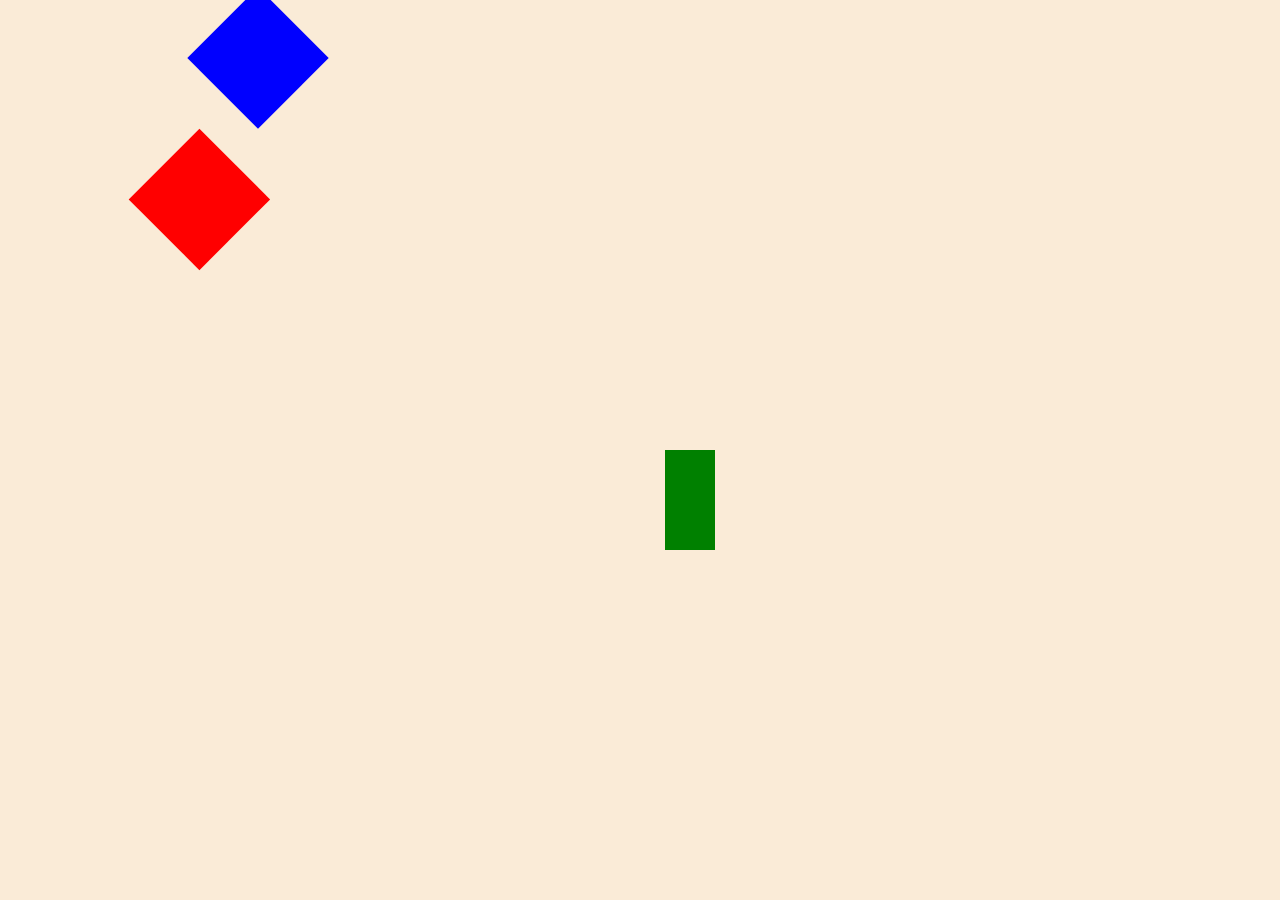
<file: indexBox.html>
<!DOCTYPE html>
<html lang="en">
<head>
    <meta charset="UTF-8">
    <meta http-equiv="X-UA-Compatible" content="IE=edge">
    <meta name="viewport" content="width=device-width, initial-scale=1.0">
    <title>CSS_World</title>
    <link rel="stylesheet" href="indexBox.css">
</head>
<body>
    <div class="red-box"></div>
    <div class="blue-box"></div>
    <div class="green-box"></div>
</body>
</html>
</file>
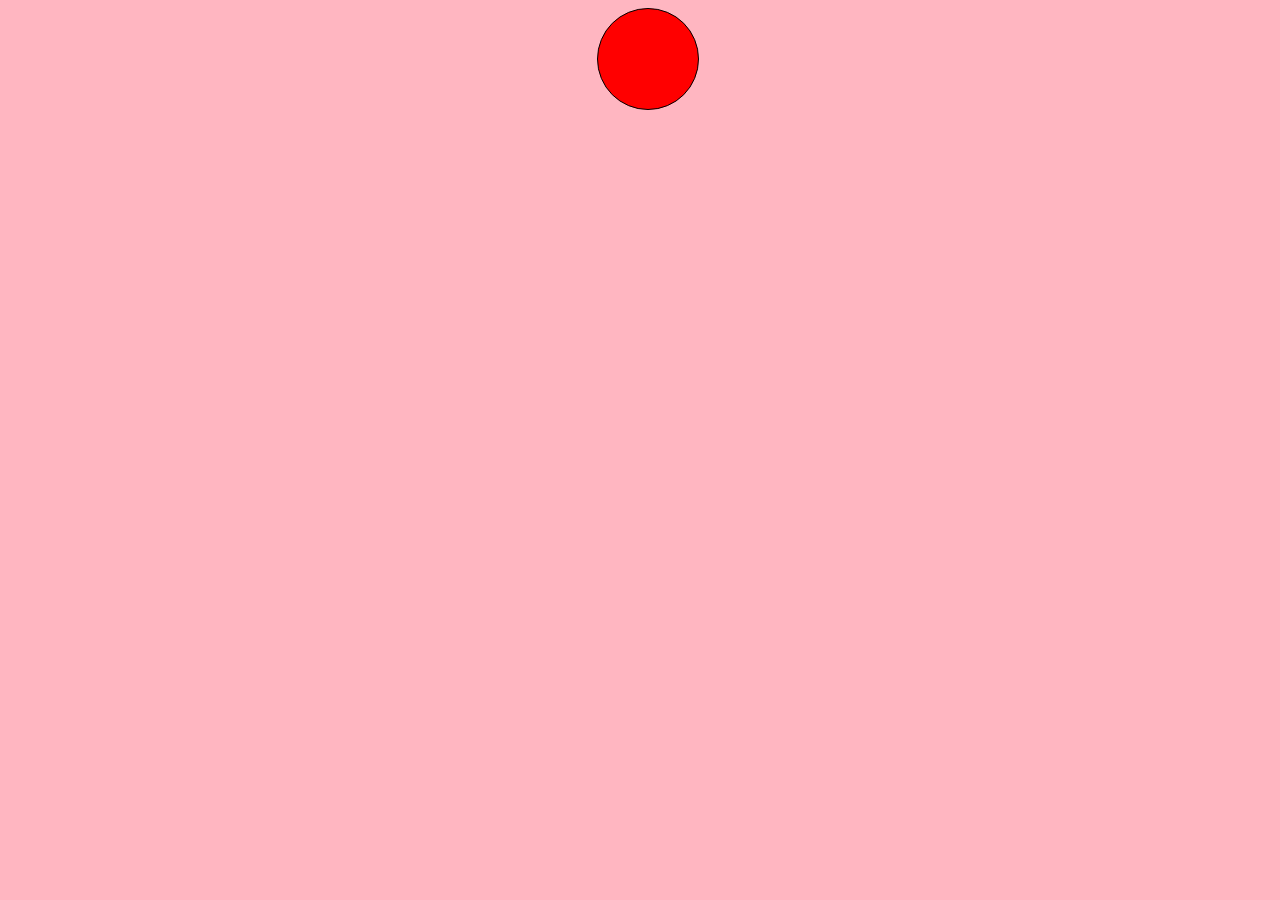
<file: keyframes.html>
<!DOCTYPE html>
<html lang="en">
<head>
    <meta charset="UTF-8">
    <meta http-equiv="X-UA-Compatible" content="IE=edge">
    <meta name="viewport" content="width=device-width, initial-scale=1.0">
    <title>Document</title>
    <link rel="stylesheet" href="keyframes.css">
</head>
<body>
    <div class="container">
        <div id="ball"></div>
      </div>
</body>
</html>
</file>
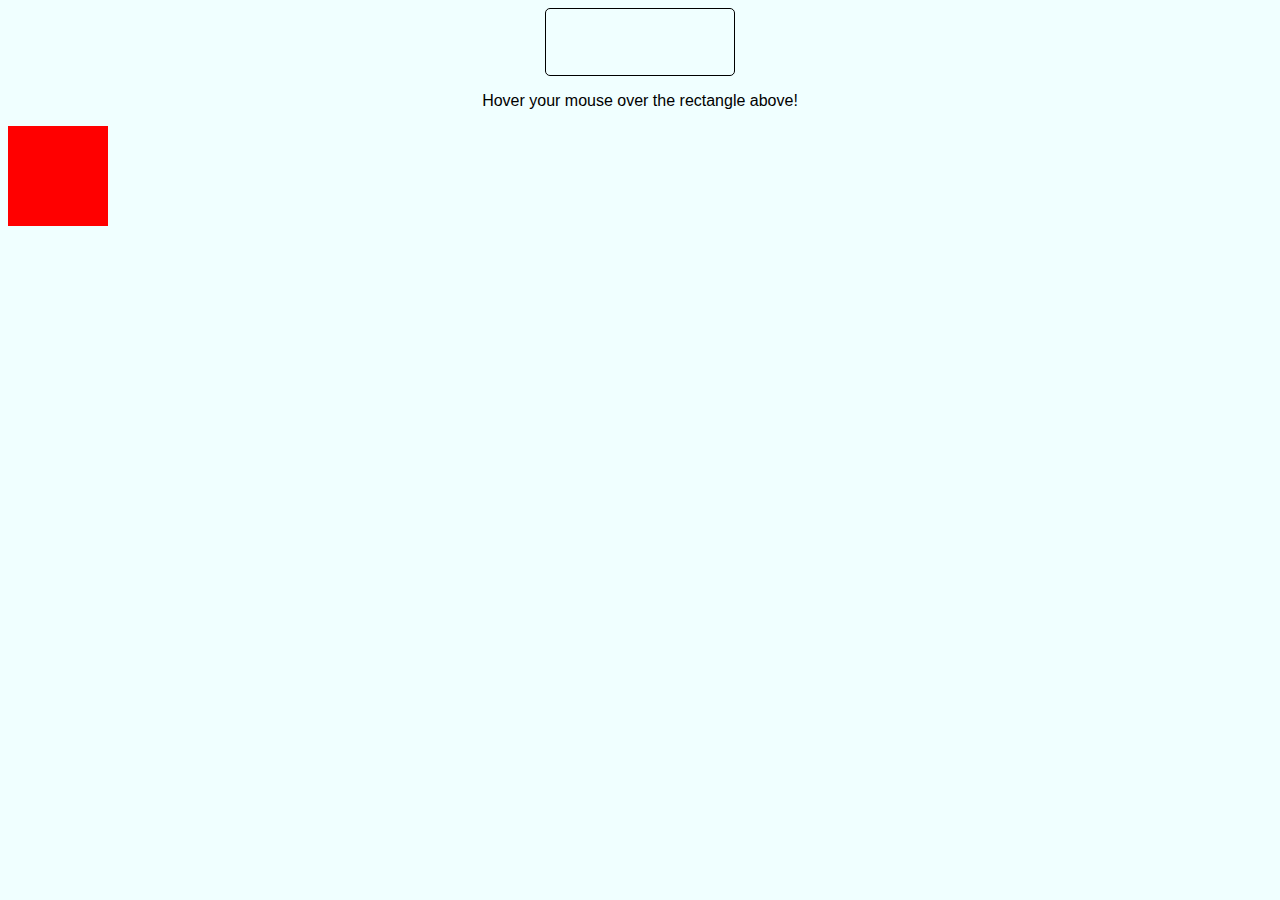
<file: transition.html>
<!DOCTYPE html>
<html lang="en">
<head>
    <meta charset="UTF-8">
    <meta http-equiv="X-UA-Compatible" content="IE=edge">
    <meta name="viewport" content="width=device-width, initial-scale=1.0">
    <title>Document</title>
    <link rel="stylesheet" href="transition.css">
</head>
<body>
    <div id="transition-container">
        <button class="first">Transition!</button>
        <p>Hover your mouse over the rectangle above!
      </div>
      <div class="sec"></div>
</body>
</html>
</file>
<file: indexBox.css>
body{
    background-color: antiquewhite;
}

.red-box, .blue-box, .green-box{
    position: absolute;
    width: 100px;
    height: 100px;
}

.red-box{
    background: red;
    transform: rotate(45deg) translate(200%);
}

.blue-box{
    background: blue;
    transform: translate(200%) rotate(45deg);
}

.green-box{
    background: green;
    top: 50%;
    left: 50%;
    transform: scale3d(0.5, 1, 1.7)
}
</file>
<file: keyframes.css>
body{
    background-color: lightpink;
}

.container{
    width: 100vw;
    height: 20%;
    display: flex;
    justify-content: center;
    align-items: center;
}

#ball{
    width: 100px;
    height: 100px;
    background-color: red;
    border: 1px solid black;
    border-radius: 50%;
    /*
    animation-duration: 5s;
    animation-name: change-color;
    animation-iteration-count: infinite;
    animation-direction: alternate;*/
    animation: 3s change-color infinite alternate
}

@keyframes change-color {
    0%{
        background-color: red;
    }
    50%{
        background-color: blue;
        width: 200px;
        height: 200px;
    }
    100%{
        background-color: green;
    }
}
</file>
<file: transition.css>
body{
    background-color: azure;
}

#transition-container{
    width: 100%;
    height: 20%;
    display: flex;
    flex-direction: column;
    justify-content: center;
    align-items: center;
    font-family: Arial, Helvetica, sans-serif;
}

.first{
    border: 1px solid black;
    border-radius: 5px;
    padding: 2% 5% 2% 5%;
    background-color: azure;
    color: azure;
    /*
    transition-property: background-color;
    transition-duration: 3s;
    transition-timing-function: ease-out;
    transition-delay: 0.5;*/
    transition: background-color 3s ease-out 0.5s;
}

.first:hover{
    background-color: black;
    cursor: pointer;
}

.sec{
    width: 100px;
    height: 100px;
    background-color: red;
    transition: transform 2s 1s, background-color 3s;
}

.sec:hover{
    transform: rotate(135deg);
    background-color: green;
}
</file>
